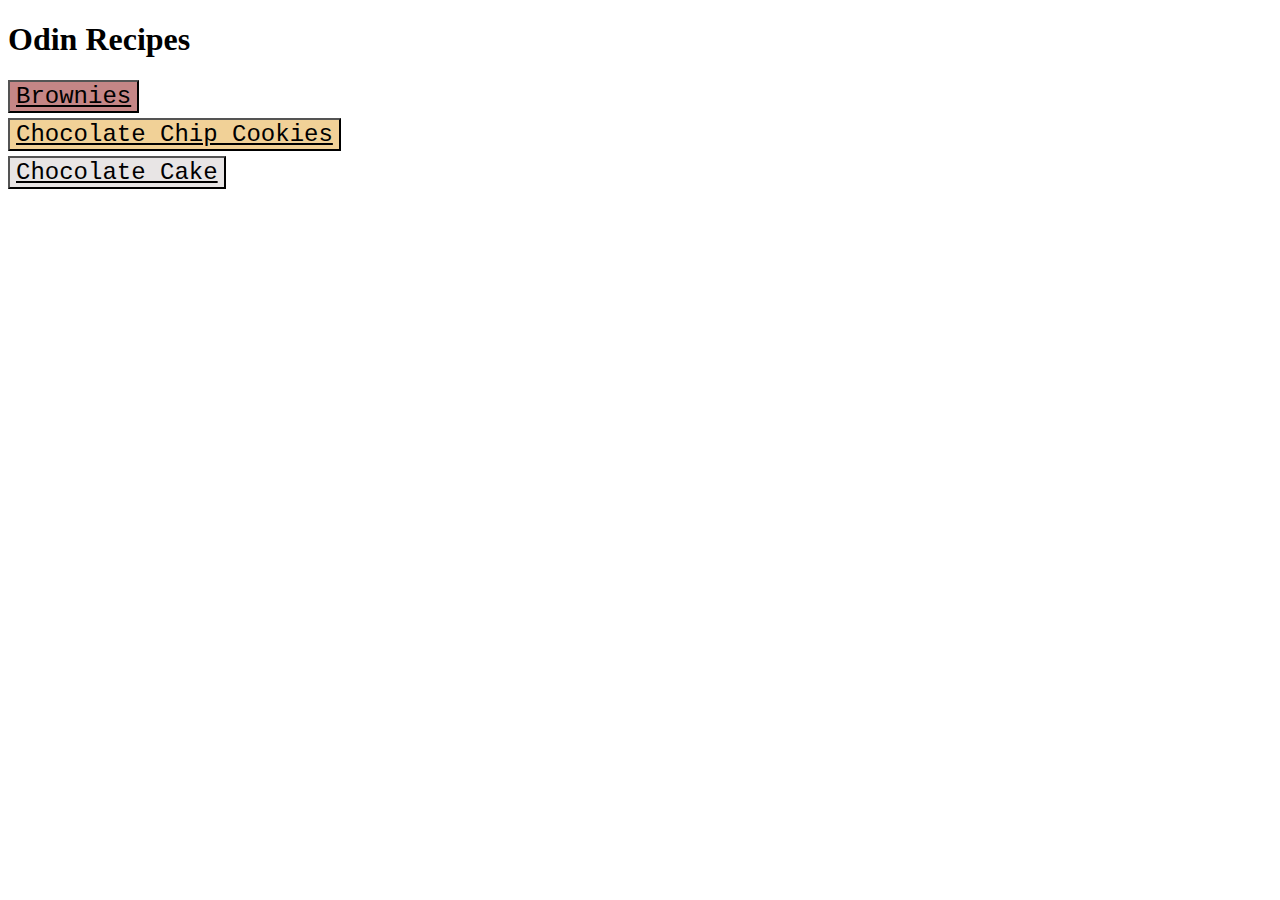
<file: index.html>
<!DOCTYPE html>
<html lang="en">
<head>
    <meta charset="UTF-8">
    <meta name="viewport" content="width=device-width, initial-scale=1.0">
    <title>Document</title>
</head>
<link rel="stylesheet" href="style.css">
<body>
    <h1>Odin Recipes</h1>
    <div><button class="brownie format"><a href="recipes/brownies.html">Brownies</a></button></div>
    <div><button class="cookie format"><a href="recipes/chocolate chip.html">Chocolate Chip Cookies</a></button></div>
    <div><button class="cake format"><a href="recipes/chocolate cake.html">Chocolate Cake</a></button></div>
</body>
</html>
</file>
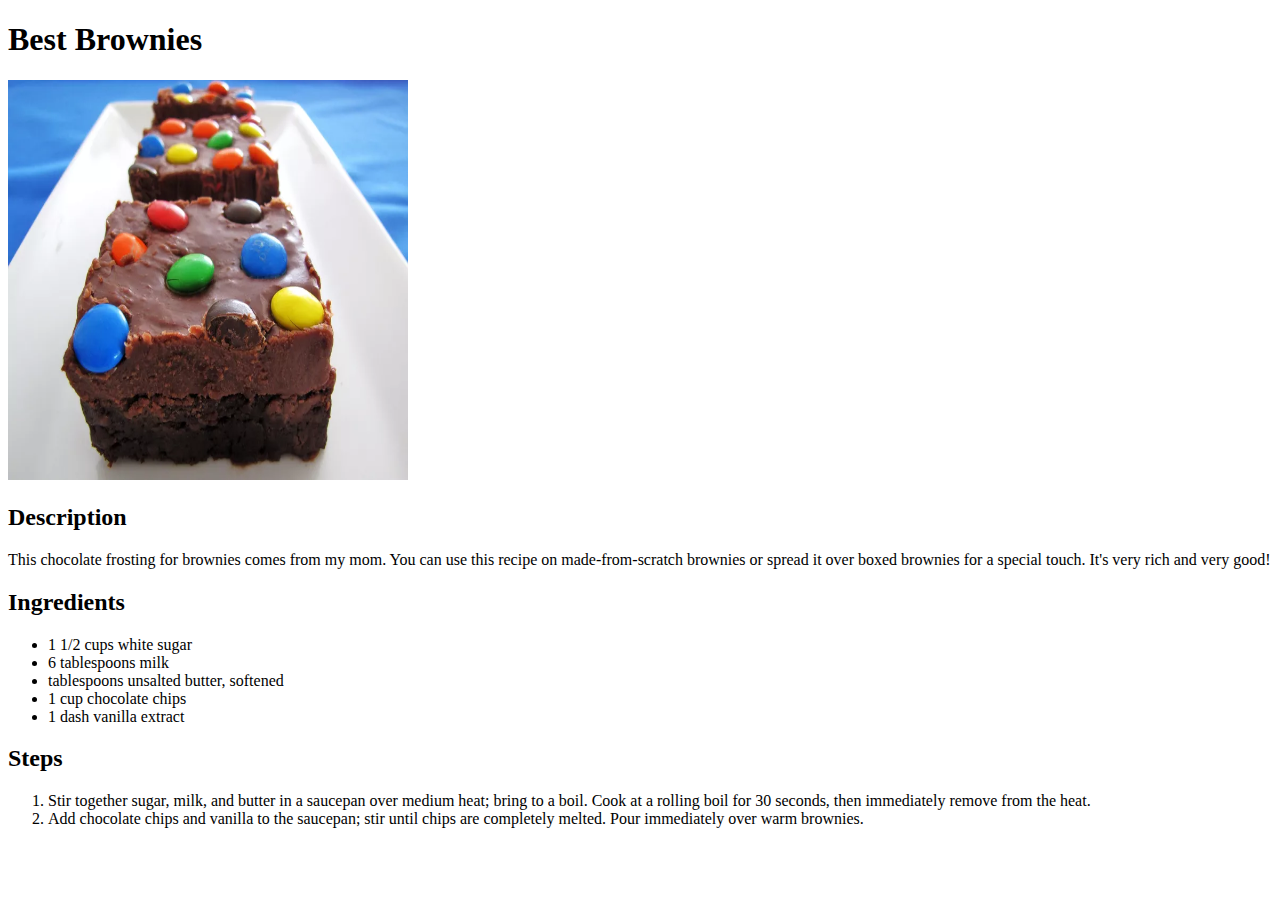
<file: recipes/brownies.html>
<!DOCTYPE html>
<html lang="en">
<head>
    <meta charset="UTF-8">
    <meta name="viewport" content="width=device-width, initial-scale=1.0">
    <title>Document</title>
</head>
<body>
    <h1>
        Best Brownies
    </h1>
    <img src="images/brownie.webp" width="400" height="400">
    <h2>Description</h2>
    <p>
        This chocolate frosting for brownies comes from my mom. You can use this recipe on made-from-scratch brownies or spread it over boxed brownies for a special touch. It's very rich and very good!
    </p>
    <h2>Ingredients</h2>
    <ul>
        <li>1 1/2 cups white sugar</li>
        <li>6 tablespoons milk</li>
        <li>tablespoons unsalted butter, softened</li>
        <li>1 cup chocolate chips</li>
        <li>1 dash vanilla extract</li>
    </ul>
    <h2>Steps</h2>
    <ol>
        <li>
            Stir together sugar, milk, and butter in a saucepan over medium heat; bring to a boil. Cook at a rolling boil for 30 seconds, then immediately remove from the heat.
        </li>
        <li>
            Add chocolate chips and vanilla to the saucepan; stir until chips are completely melted. Pour immediately over warm brownies.
        </li>
    </ol>
</body>
</html>
</file>
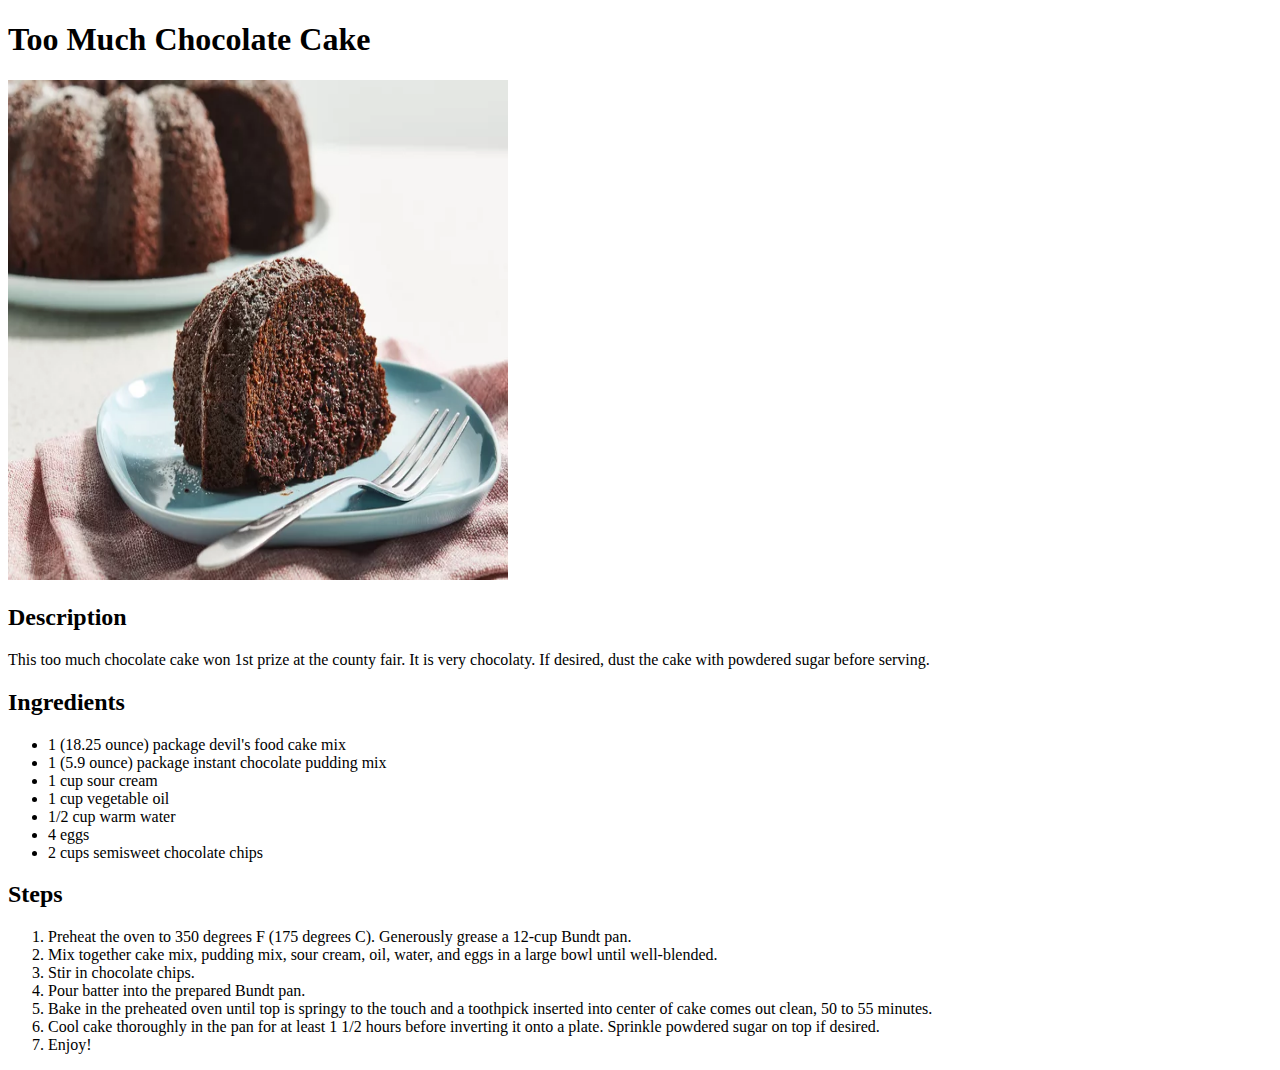
<file: recipes/chocolate cake.html>
<!DOCTYPE html>
<html lang="en">
<head>
    <meta charset="UTF-8">
    <meta name="viewport" content="width=device-width, initial-scale=1.0">
    <title>Document</title>
</head>
<body>
    <h1>
        Too Much Chocolate Cake
    </h1>
    <img src="images/chocolatecake.webp" width="500" height="500">
    <h2>Description</h2>
    <p>
        This too much chocolate cake won 1st prize at the county fair. It is very chocolaty. If desired, dust the cake with powdered sugar before serving.
    </p>
    <h2>Ingredients</h2>
    <ul>
        <li>1 (18.25 ounce) package devil's food cake mix</li>
        <li>1 (5.9 ounce) package instant chocolate pudding mix</li>
        <li>1 cup sour cream</li>
        <li>1 cup vegetable oil</li>
        <li>1/2 cup warm water</li>
        <li>4 eggs</li>
        <li>2 cups semisweet chocolate chips</li>
    </ul>
    <h2>Steps</h2>
    <ol>
        <li>
            Preheat the oven to 350 degrees F (175 degrees C). Generously grease a 12-cup Bundt pan.
        </li>
        <li>
            Mix together cake mix, pudding mix, sour cream, oil, water, and eggs in a large bowl until well-blended.
        </li>
        <li>Stir in chocolate chips.</li>
        <li>Pour batter into the prepared Bundt pan.</li>
        <li>Bake in the preheated oven until top is springy to the touch and a toothpick inserted into center of cake comes out clean, 50 to 55 minutes.</li>
        <li>Cool cake thoroughly in the pan for at least 1 1/2 hours before inverting it onto a plate. Sprinkle powdered sugar on top if desired.</li>
        <li>Enjoy!</li>
    </ol>
</body>
</html>
</file>
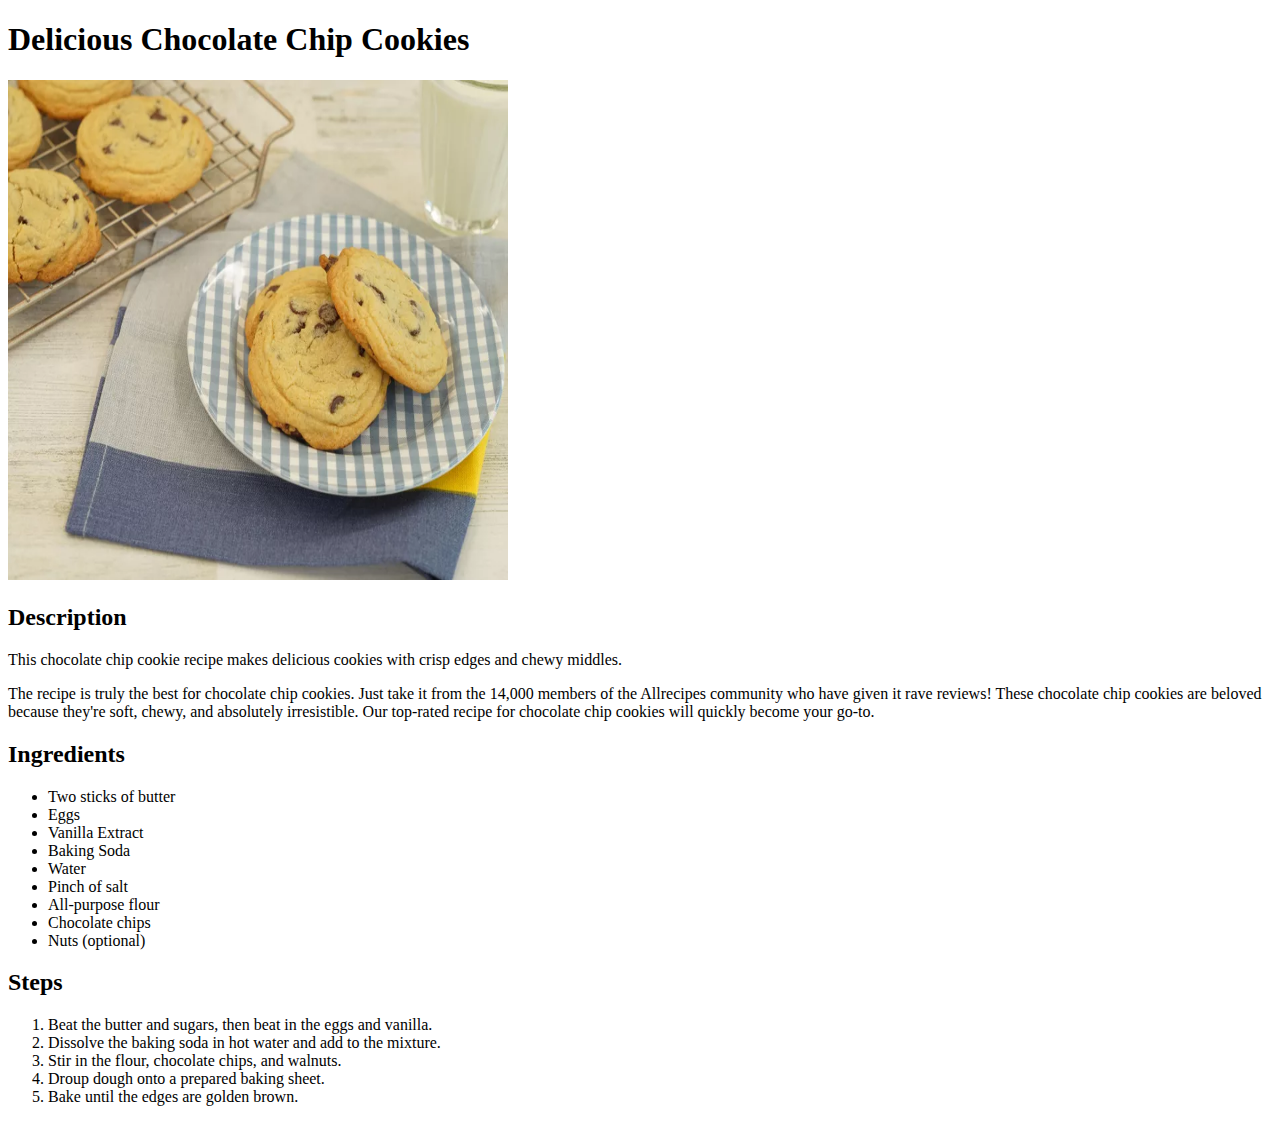
<file: recipes/chocolate chip.html>
<!DOCTYPE html>
<html lang="en">
<head>
    <meta charset="UTF-8">
    <meta name="viewport" content="width=device-width, initial-scale=1.0">
    <title>Document</title>
</head>
<body>
    <h1>
        Delicious Chocolate Chip Cookies
    </h1>
    <img src="images/bestchocolatechips.webp" width="500" height="500">
    <h2>Description</h2>
    <p>
        This chocolate chip cookie recipe makes delicious cookies with crisp edges and chewy middles.
    </p>
    <p>
        The recipe is truly the best for chocolate chip cookies. Just take it from the 14,000 members of the Allrecipes community who have given it rave reviews! These chocolate chip cookies are beloved because they're soft, chewy, and absolutely irresistible. Our top-rated recipe for chocolate chip cookies will quickly become your go-to.
    </p>
    <h2>Ingredients</h2>
    <ul>
        <li>Two sticks of butter</li>
        <li>Eggs</li>
        <li>Vanilla Extract</li>
        <li>Baking Soda</li>
        <li>Water</li>
        <li>Pinch of salt</li>
        <li>All-purpose flour</li>
        <li>Chocolate chips</li>
        <li>Nuts (optional)</li>
    </ul>
    <h2>Steps</h2>
    <ol>
        <li>
            Beat the butter and sugars, then beat in the eggs and vanilla.
        </li>
        <li>
            Dissolve the baking soda in hot water and add to the mixture.
        </li>
        <li>Stir in the flour, chocolate chips, and walnuts.</li>
        <li>Droup dough onto a prepared baking sheet.</li>
        <li>Bake until the edges are golden brown.</li>
    </ol>
</body>
</html>
</file>
<file: style.css>
.format {
    font-size: 24px;
    font-family: 'Courier New', Courier, monospace;
    height: 5%;
}

.format.cookie {
    background-color: rgb(241, 209, 151);
    margin-bottom: 5px;
}

.format.brownie {
    background-color: rgb(197, 134, 134);
    margin-bottom: 5px;
}

.format.cake {
    background-color: rgb(232, 229, 229);
}

a {
    color: black;
}
/* I can specify the type selectors instead of class selectors */
</file>
